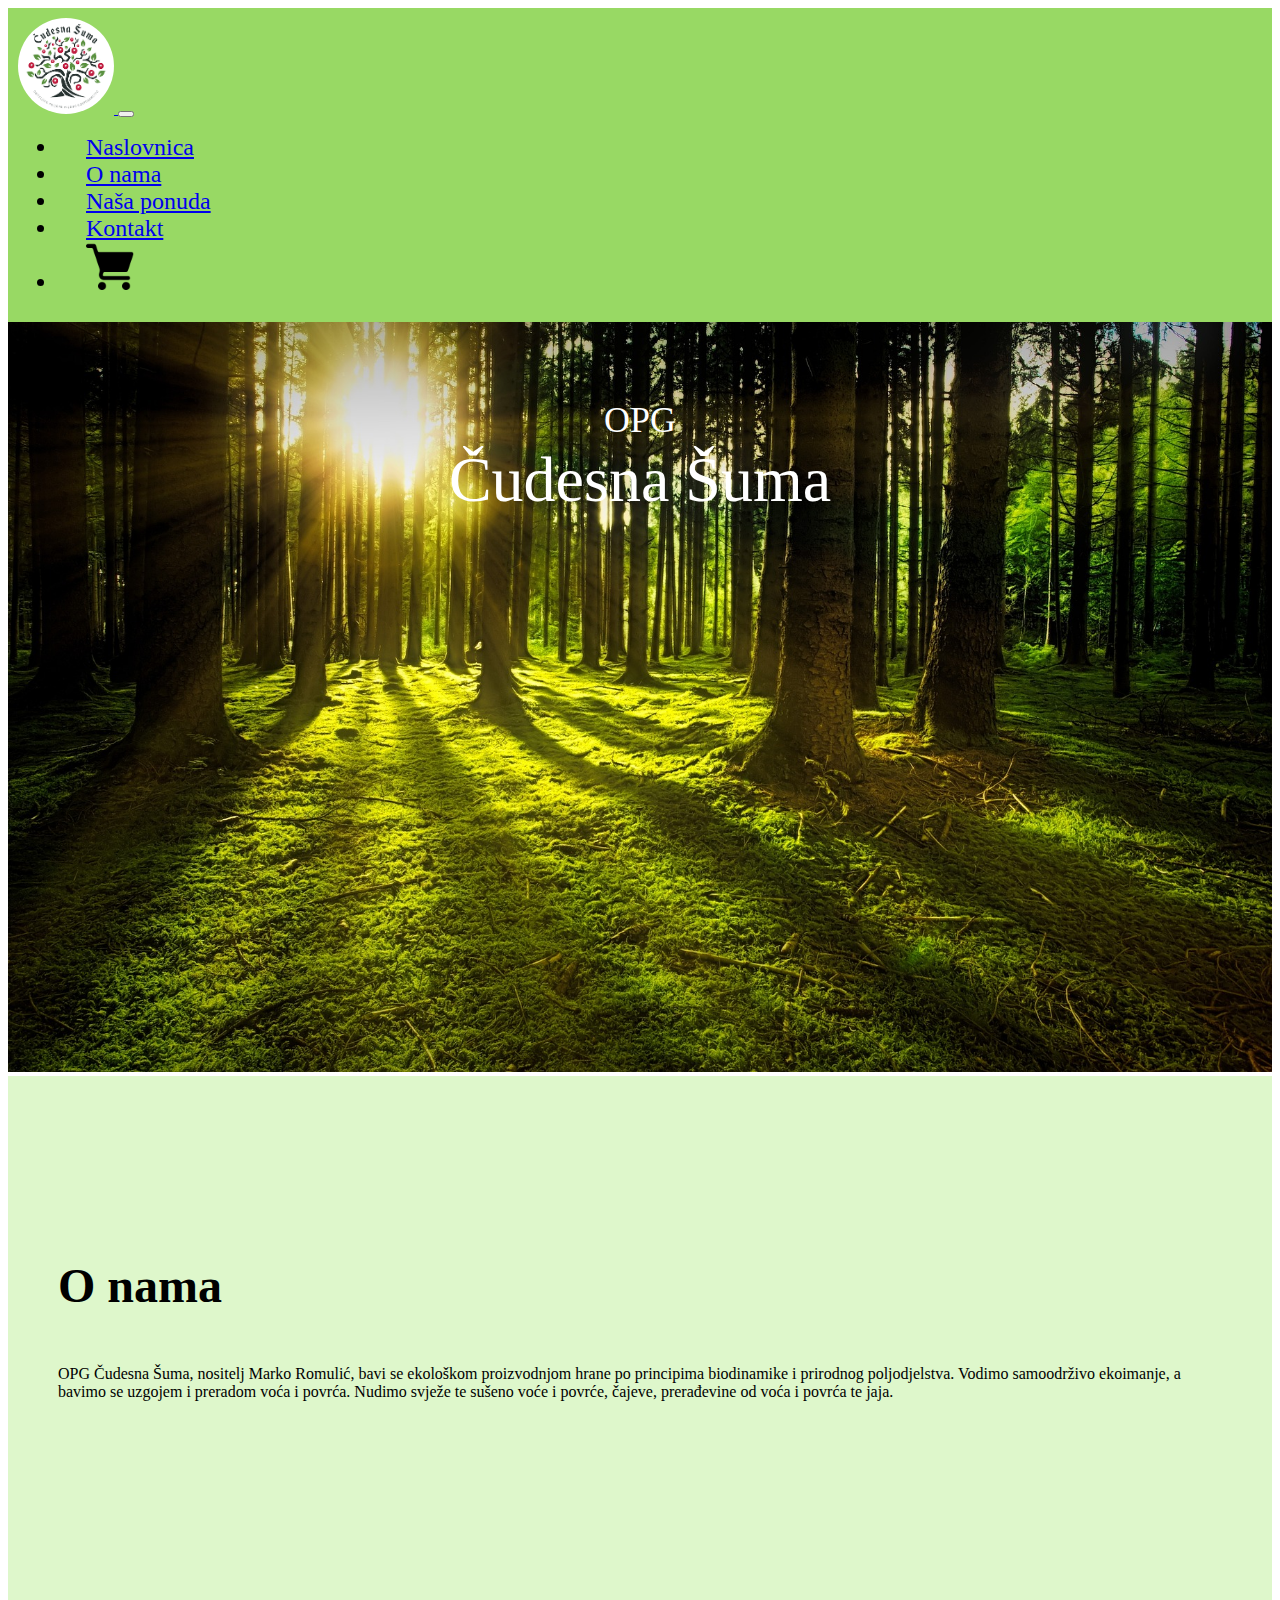
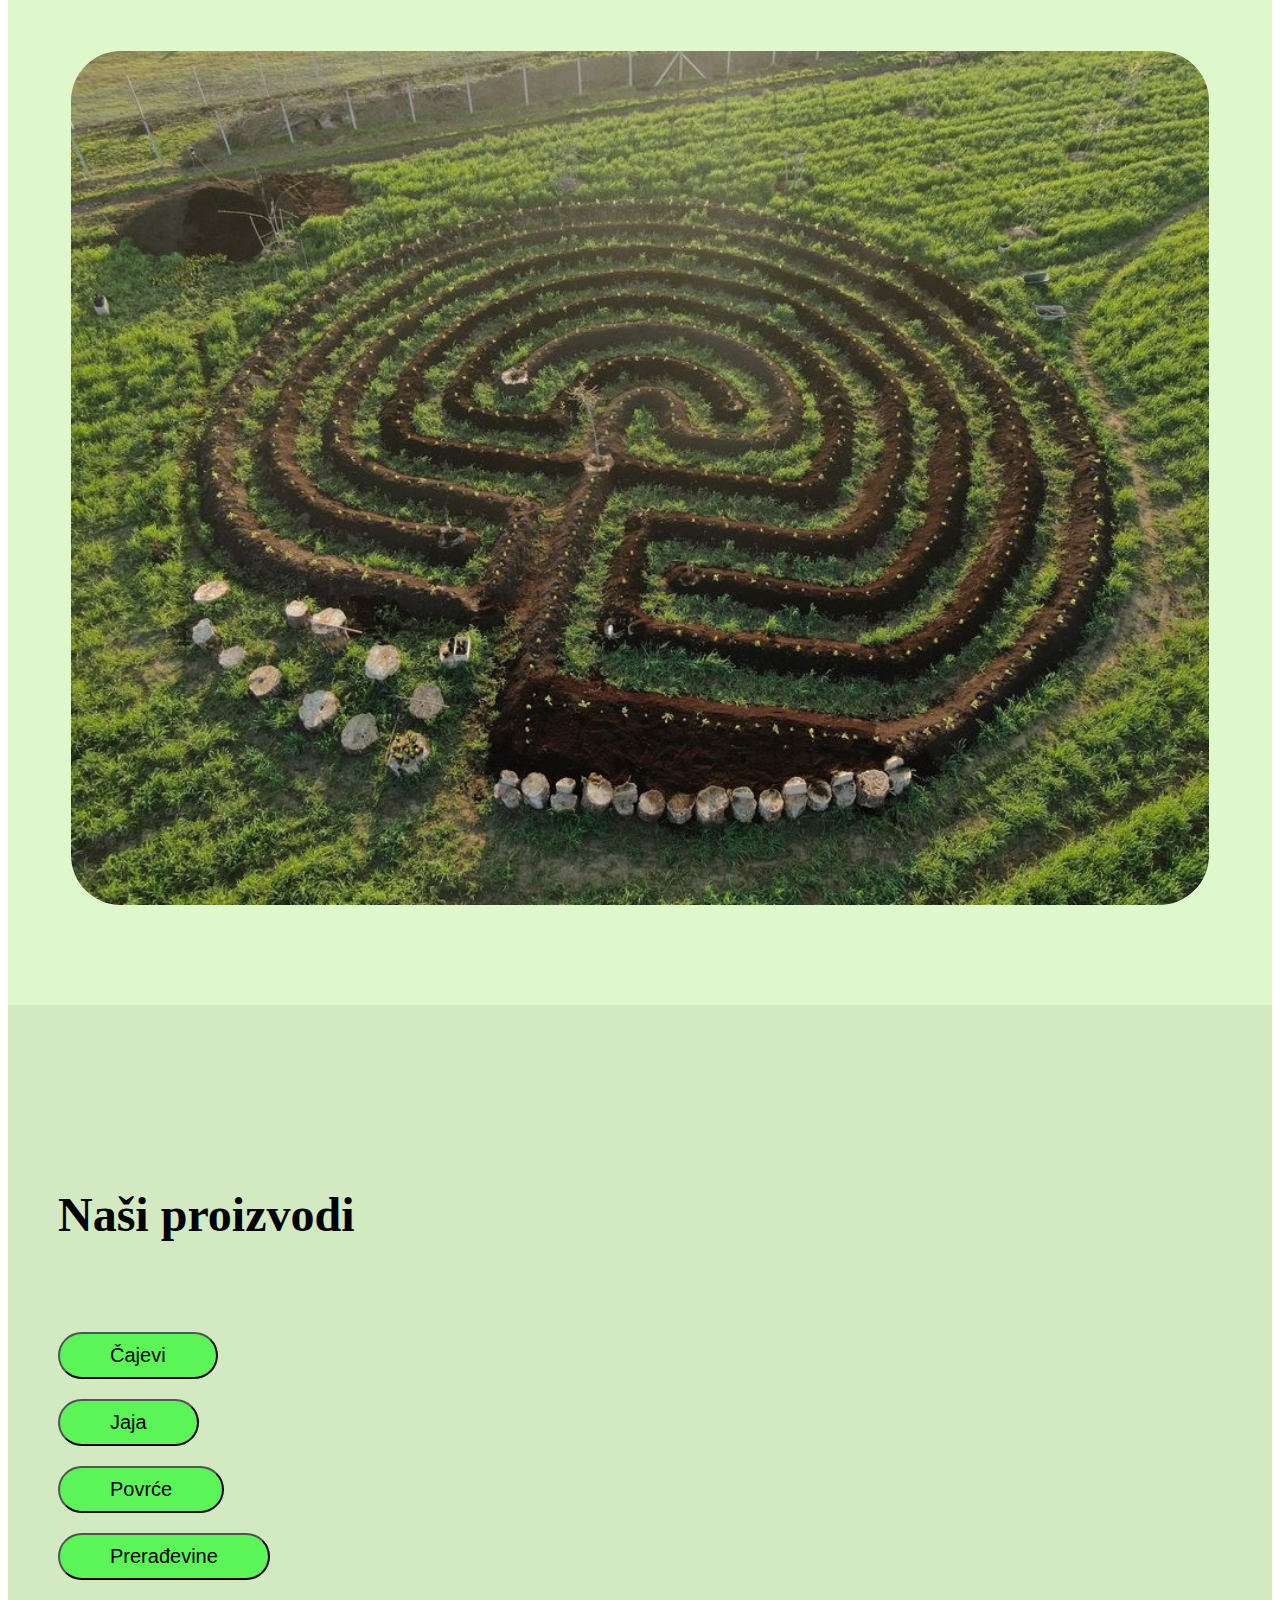
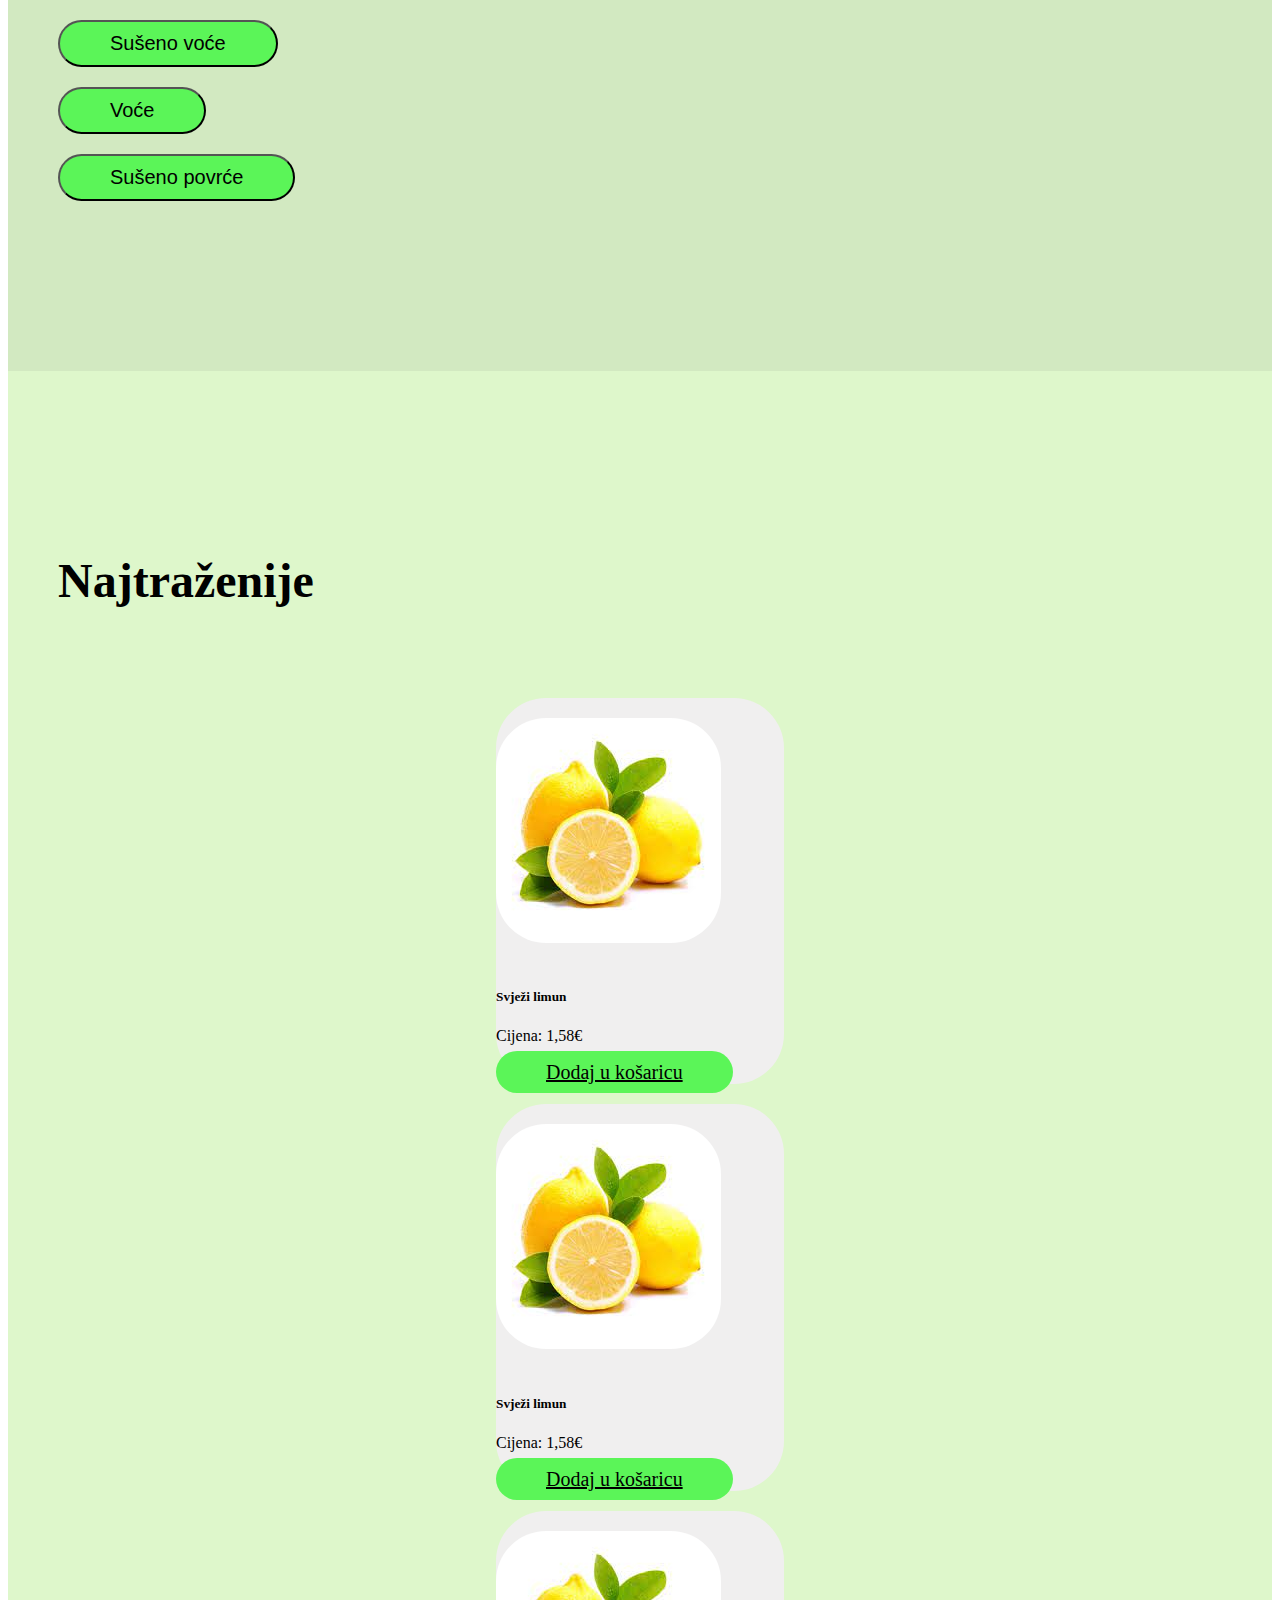
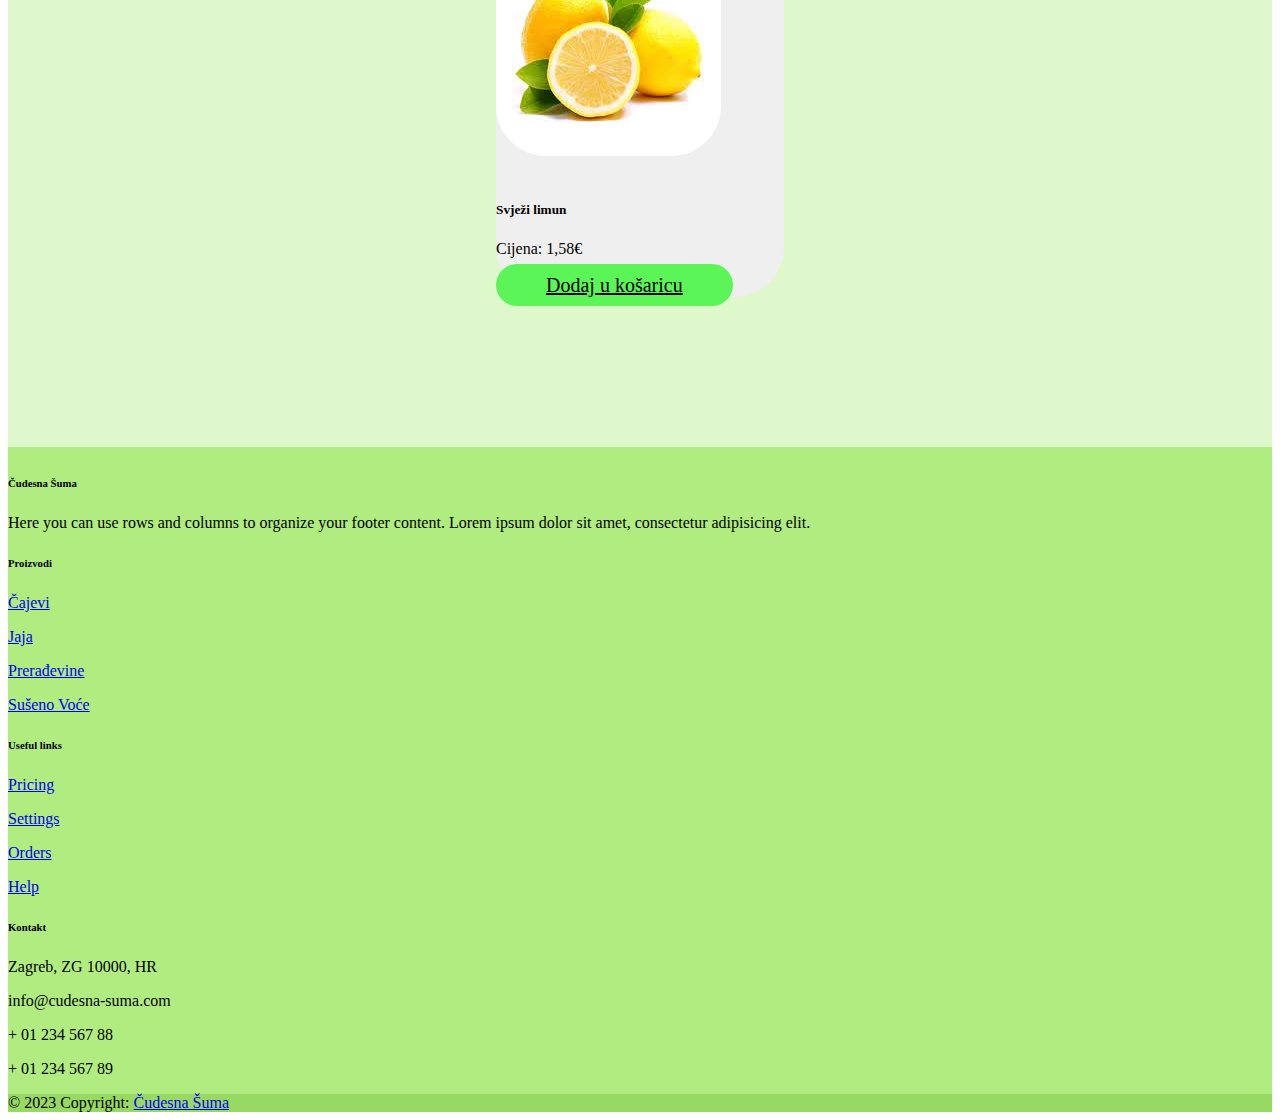
<file: index.html>
<!DOCTYPE html>
<html>

<head>
    <meta charset="utf-8">
    <meta name="viewport" content="width=device-width, initial-scale=1">
    <!-- <script type="text/javascript" src="js/navigation.js"></script> -->
    <!-- <script type="stylesheet" src="style/navigation.css"></script> -->
    <link href="https://cdn.jsdelivr.net/npm/bootstrap@5.2.3/dist/css/bootstrap.min.css" rel="stylesheet"
        integrity="sha384-rbsA2VBKQhggwzxH7pPCaAqO46MgnOM80zW1RWuH61DGLwZJEdK2Kadq2F9CUG65" crossorigin="anonymous">
    <link rel="stylesheet" href="style/navigation.css">
    <link rel="stylesheet" href="style/style.css">
    <title>Bootstrap demo</title>
</head>

<body>
    <!-- NAVIGACIJA -->
    <nav class="navbar navbar-expand-lg navbar-dark static-top navbar-green">

        <div class="container-fluid">
            <a class="navbar-brand nav-img" href="#">
                <img class="logo" src="img/logo-stari.png" alt="..." height="36">
            </a>
            <button class="navbar-toggler" type="button" data-bs-toggle="collapse"
                data-bs-target="#navbarSupportedContent" aria-controls="navbarSupportedContent" aria-expanded="false"
                aria-label="Toggle navigation">
                <span class="navbar-toggler-icon"></span>
            </button>
            <div class="collapse navbar-collapse">
                <ul class="navbar-nav ms-auto">
                    <li class="nav-item">
                        <a class="nav-link active" aria-current="page" href="#">Naslovnica</a>
                    </li>
                    <li class="nav-item">
                        <a class="nav-link" href="#">O nama</a>
                    </li>
                    <li class="nav-item">
                        <a class="nav-link " href="ponuda.html">Naša ponuda</a>
                    </li>
                    <li class="nav-item">
                        <a class="nav-link " href="kontakt.html">Kontakt</a>
                    </li>
                    <li class="nav-item">
                        <a class="nav-link" href="#">
                            <img class="cart" src="img/grocery-store.png" alt="">
                        </a>
                    </li>
                </ul>
            </div>
        </div>
    </nav>

    <!-- SCREEN COVER -->
    <div class="screen-cover">
        <img class="cover-img" src="img/cover-forest.jpg" alt="">
        <div class="centered cover-txt">OPG</div>
        <div class="centered cover-head">Čudesna Šuma</div>
    </div>

    <div class="container-fluid green">
        <div class="container">
            <div class="row">
                <div class="col-lg-6 article">
                    <div class="article-inside">
                        <h1>O nama</h1>
                        <div>OPG Čudesna Šuma, nositelj Marko Romulić, bavi se ekološkom proizvodnjom hrane po
                            principima biodinamike i prirodnog poljodjelstva. Vodimo samoodrživo ekoimanje, a bavimo se
                            uzgojem i preradom voća i povrća. Nudimo svježe te sušeno voće i povrće, čajeve, prerađevine
                            od voća i povrća te jaja. </div>
                    </div>
                </div>
                <div class="col-lg-6 article">
                    <img class="article-img" src="img/vrt.jpg" alt="">
                    <picture>
                        <source media="(min-width: 1520px)" srcset="img/vrt">
                        <source media="(min-width: 840px)" srcset="img/vrtx08">
                        <source media="(min-width: 560px)" srcset="img/vrtx06">
                      </picture>
                </div>
            </div>
        </div>
    </div>

    <div class="container-fluid green-second">
        <div class="container">
            <div class="row">
                <div class="col-lg-12 article">
                    <div class="article-inside">
                        <h1>Naši proizvodi</h1><br>
                        <div class="row">
                            <div class="col-lg-2 col-md-4 col-sm-12">
                                <button class="btn proizvod-gumb pad">Čajevi</button>
                            </div>
                            <div class="col-lg-2 col-md-4 col-sm-12">
                                <button class="btn proizvod-gumb pad">Jaja</button>
                            </div>
                            <div class="col-lg-2 col-md-4 col-sm-12">
                                <button class="btn proizvod-gumb pad">Povrće</button>
                            </div>
                            <div class="col-lg-2 col-md-3 col-sm-12">
                                <button class="btn proizvod-gumb pad">Prerađevine</button>
                            </div>
                            <div class="col-lg-4 col-md-1 col-sm-12">
                            </div>
                            <div class="col-lg-3 col-md-5 col-sm-12">
                                <button class="btn proizvod-gumb pad">Sušeno voće</button>
                            </div>
                            <div class="col-lg-2 col-md-3 col-sm-12">
                                <button class="btn proizvod-gumb pad">Voće</button>
                            </div>
                            <div class="col-lg-3 col-md-5 col-sm-12">
                                <button class="btn proizvod-gumb pad">Sušeno povrće</button>
                            </div>
                            <div class="col-lg-4">
                            </div>
                        </div>

                    </div>
                </div>
            </div>
        </div>
    </div>
    <div class="container-fluid green">
        <div class="container">
            <div class="row">
                <div class="col-lg-12 article">
                    <div class="article-inside">
                        <h1>Najtraženije</h1><br>
                        <div class="row">
                            <div class="col-lg-4">
                                <div class="card" style="width: 18rem;">
                                    <img src="img/limun.jpeg" class="card-img-top" alt="...">
                                    <div class="card-body">
                                        <h5 class="card-title">Svježi limun</h5>
                                        <p class="card-text">Cijena: 1,58€</p>
                                        <a href="#" class="btn proizvod-gumb pad">Dodaj u košaricu</a>
                                    </div>
                                </div>
                            </div>
                            <div class="col-lg-4">
                                <div class="card" style="width: 18rem;">
                                    <img src="img/limun.jpeg" class="card-img-top" alt="...">
                                    <div class="card-body">
                                        <h5 class="card-title">Svježi limun</h5>
                                        <p class="card-text">Cijena: 1,58€</p>
                                        <a href="#" class="btn proizvod-gumb pad">Dodaj u košaricu</a>
                                    </div>
                                </div>
                            </div>
                            <div class="col-lg-4">
                                <div class="card" style="width: 18rem;">
                                    <img src="img/limun.jpeg" class="card-img-top" alt="...">
                                    <div class="card-body">
                                        <h5 class="card-title">Svježi limun</h5>
                                        <p class="card-text">Cijena: 1,58€</p>
                                        <a href="#" class="btn proizvod-gumb pad">Dodaj u košaricu</a>
                                    </div>
                                </div>
                            </div>
                        </div>
                    </div>
                </div>
            </div>
        </div>
    </div>


    <!-- Footer -->
    <footer class="text-center text-lg-start  text-muted" style="background-color: #b0ec7f">
        <!-- Section: Links  -->
        <section class="" style="background-color: #b0ec7f">
            <div class="container text-center text-md-start mt-5">
                <!-- Grid row -->
                <div class="row mt-3">
                    <!-- Grid column -->
                    <div class="col-md-3 col-lg-4 col-xl-3 mx-auto mb-4">
                        <!-- Content -->
                        <h6 class="text-uppercase fw-bold mb-4">
                            <i class="fas fa-gem me-3"></i>Čudesna Šuma
                        </h6>
                        <p>
                            Here you can use rows and columns to organize your footer content. Lorem ipsum
                            dolor sit amet, consectetur adipisicing elit.
                        </p>
                    </div>
                    <!-- Grid column -->

                    <!-- Grid column -->
                    <div class="col-md-2 col-lg-2 col-xl-2 mx-auto mb-4">
                        <!-- Links -->
                        <h6 class="text-uppercase fw-bold mb-4">
                            Proizvodi
                        </h6>
                        <p>
                            <a href="#!" class="text-reset">Čajevi</a>
                        </p>
                        <p>
                            <a href="#!" class="text-reset">Jaja</a>
                        </p>
                        <p>
                            <a href="#!" class="text-reset">Prerađevine</a>
                        </p>
                        <p>
                            <a href="#!" class="text-reset">Sušeno Voće</a>
                        </p>
                    </div>
                    <!-- Grid column -->

                    <!-- Grid column -->
                    <div class="col-md-3 col-lg-2 col-xl-2 mx-auto mb-4">
                        <!-- Links -->
                        <h6 class="text-uppercase fw-bold mb-4">
                            Useful links
                        </h6>
                        <p>
                            <a href="#!" class="text-reset">Pricing</a>
                        </p>
                        <p>
                            <a href="#!" class="text-reset">Settings</a>
                        </p>
                        <p>
                            <a href="#!" class="text-reset">Orders</a>
                        </p>
                        <p>
                            <a href="#!" class="text-reset">Help</a>
                        </p>
                    </div>
                    <!-- Grid column -->

                    <!-- Grid column -->
                    <div class="col-md-4 col-lg-3 col-xl-3 mx-auto mb-md-0 mb-4">
                        <!-- Links -->
                        <h6 class="text-uppercase fw-bold mb-4">Kontakt</h6>
                        <p><i class="fas fa-home me-3"></i>Zagreb, ZG 10000, HR</p>
                        <p>
                            <i class="fas fa-envelope me-3"></i>
                            info@cudesna-suma.com
                        </p>
                        <p><i class="fas fa-phone me-3"></i> + 01 234 567 88</p>
                        <p><i class="fas fa-print me-3"></i> + 01 234 567 89</p>
                    </div>
                    <!-- Grid column -->
                </div>
                <!-- Grid row -->
            </div>
        </section>
        <!-- Section: Links  -->

        <!-- Copyright -->
        <div class="text-center p-4" style="background-color: #98D964;">
            © 2023 Copyright:
            <a class="text-reset fw-bold" href="https://mdbootstrap.com/">Čudesna Šuma</a>
        </div>
        <!-- Copyright -->
    </footer>
    <!-- Footer -->

    <script src="https://cdn.jsdelivr.net/npm/bootstrap@5.2.3/dist/js/bootstrap.bundle.min.js"
        integrity="sha384-kenU1KFdBIe4zVF0s0G1M5b4hcpxyD9F7jL+jjXkk+Q2h455rYXK/7HAuoJl+0I4"
        crossorigin="anonymous"></script>
</body>

</html>
</file>
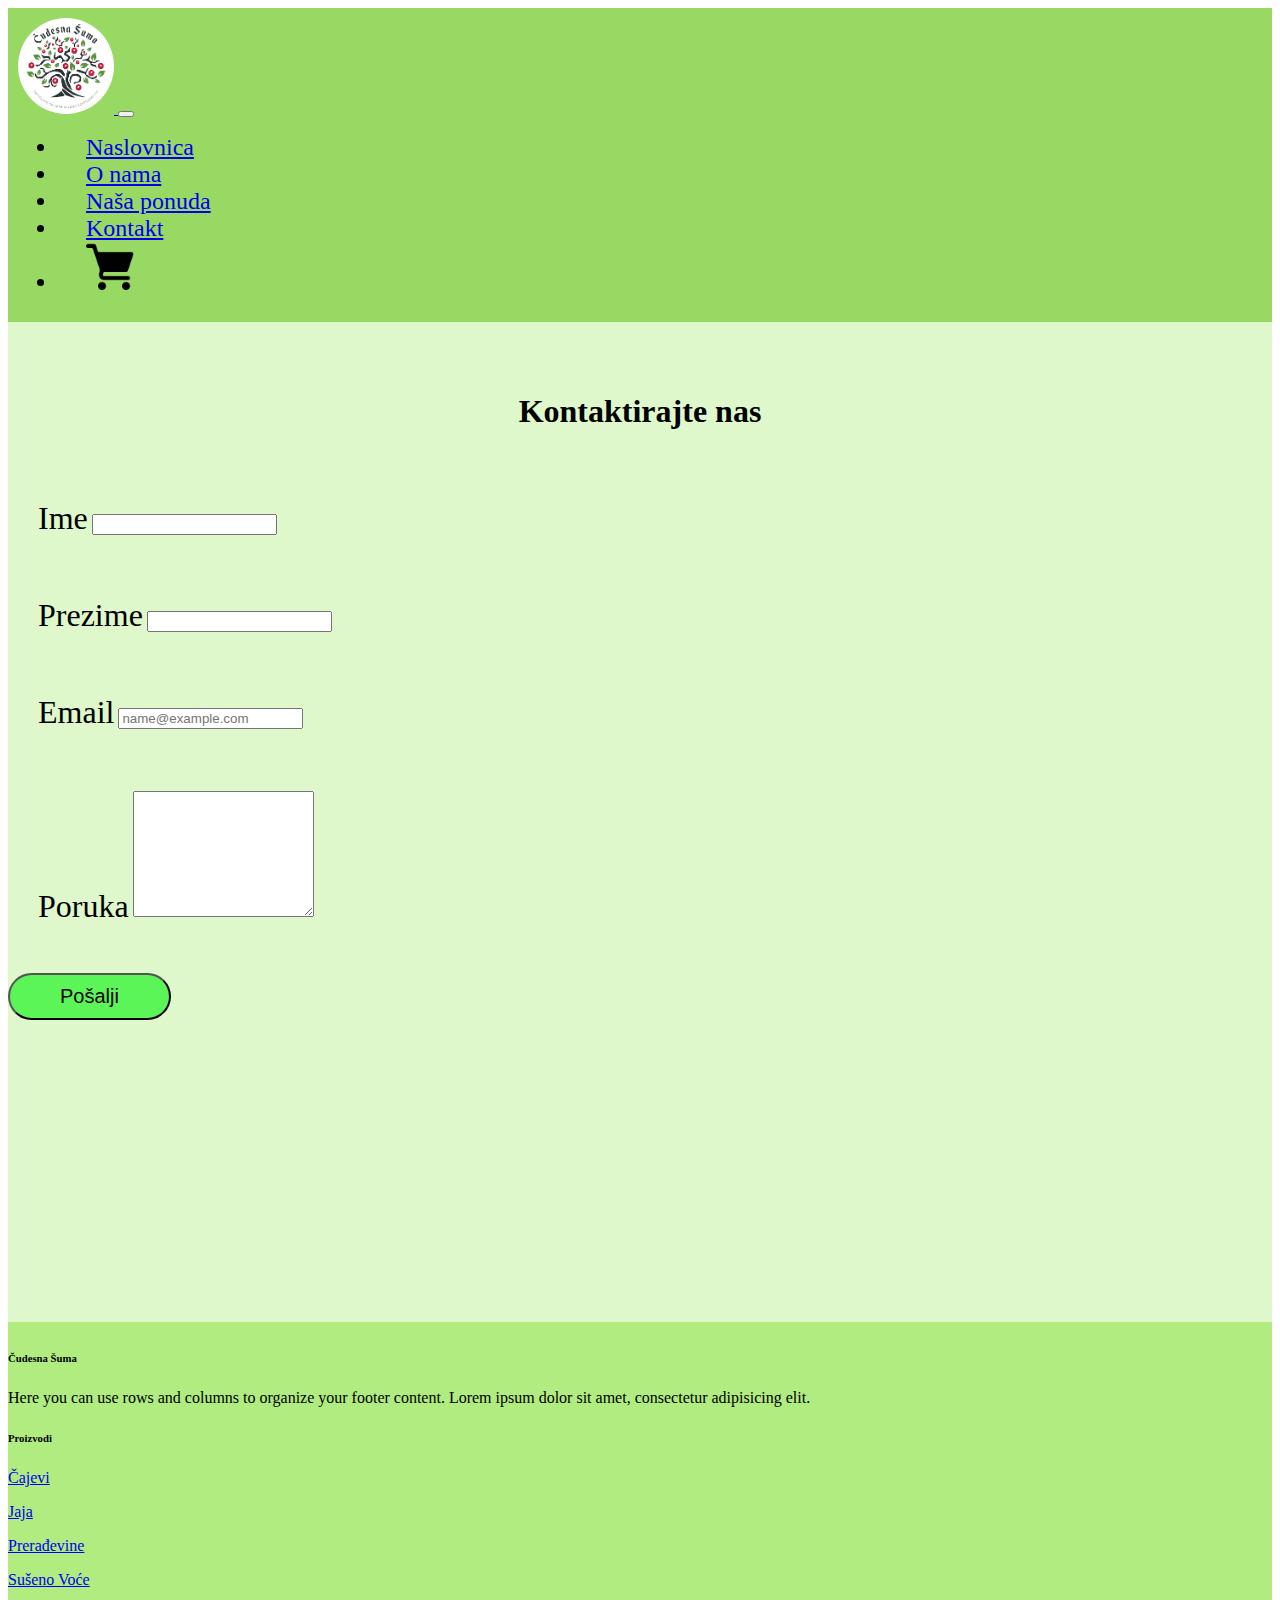
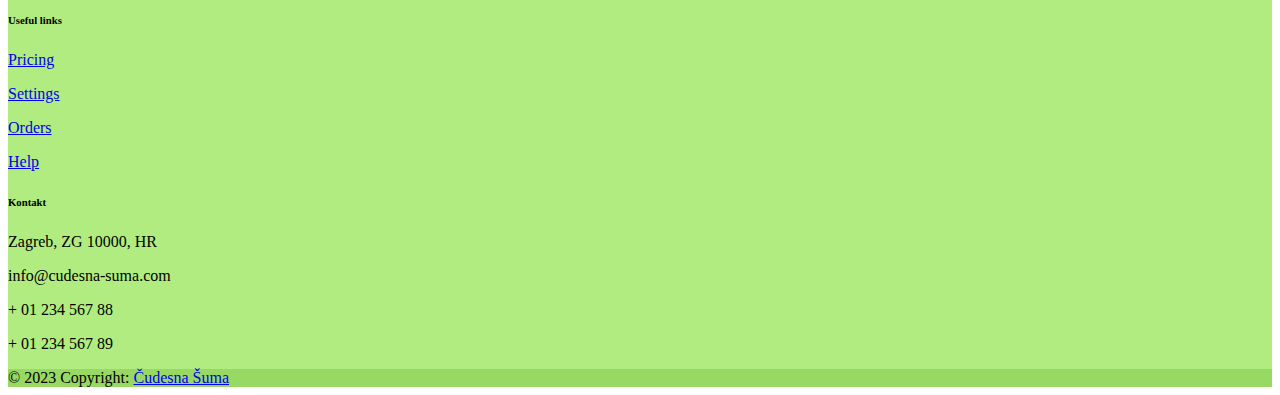
<file: kontakt.html>
<!DOCTYPE html>
<html>

<head>
    <meta charset="utf-8">
    <meta name="viewport" content="width=device-width, initial-scale=1">
    <!-- <script type="text/javascript" src="js/navigation.js"></script> -->
    <!-- <script type="stylesheet" src="style/navigation.css"></script> -->
    <link href="https://cdn.jsdelivr.net/npm/bootstrap@5.2.3/dist/css/bootstrap.min.css" rel="stylesheet"
        integrity="sha384-rbsA2VBKQhggwzxH7pPCaAqO46MgnOM80zW1RWuH61DGLwZJEdK2Kadq2F9CUG65" crossorigin="anonymous">
    <link rel="stylesheet" href="style/navigation.css">
    <link rel="stylesheet" href="style/style.css">
    <title>Bootstrap demo</title>
</head>

<body>
    <!-- NAVIGACIJA -->
    <nav class="navbar navbar-expand-lg navbar-dark static-top navbar-green">

        <div class="container-fluid">
            <a class="navbar-brand nav-img" href="#">
                <img class="logo" src="img/logo-stari.png" alt="..." height="36">
            </a>
            <button class="navbar-toggler" type="button" data-bs-toggle="collapse"
                data-bs-target="#navbarSupportedContent" aria-controls="navbarSupportedContent" aria-expanded="false"
                aria-label="Toggle navigation">
                <span class="navbar-toggler-icon"></span>
            </button>
            <div class="collapse navbar-collapse">
                <ul class="navbar-nav ms-auto">
                    <li class="nav-item">
                        <a class="nav-link " aria-current="page" href="index.html">Naslovnica</a>
                    </li>
                    <li class="nav-item">
                        <a class="nav-link" href="#">O nama</a>
                    </li>
                    <li class="nav-item">
                        <a class="nav-link" href="ponuda.html">Naša ponuda</a>
                    </li>
                    <li class="nav-item">
                        <a class="nav-link active" href="#">Kontakt</a>
                    </li>
                    <li class="nav-item">
                        <a class="nav-link" href="#">
                            <img class="cart" src="img/grocery-store.png" alt="">
                        </a>
                    </li>
                </ul>
            </div>
        </div>
    </nav>
    <div class="container-fluid side-img">
        <div class="container contact-background">
            <div class="row">
                <div class="col-lg-3 no-padding">
                </div>
                <div class="col-lg-6 no-padding kontakt">
                    <h1>Kontaktirajte nas</h1>
                </div>
                <div class="col-lg-3 no-padding "></div>

                <div class="col-lg-12 no-padding "><br></div>

                <div class="col-lg-2 no-padding "></div>
                <div class="col-lg-4 no-padding form-box">
                    <label for="exampleFormControlInput1" class="form-label form-css">Ime</label>
                    <input type="email" class="form-control" id="exampleFormControlInput1">
                </div>
                <div class="col-lg-4 no-padding form-box">
                    <label for="exampleFormControlInput1" class="form-label form-css">Prezime</label>
                    <input type="email" class="form-control" id="exampleFormControlInput1">
                </div>
                <div class="col-lg-2 no-padding "></div>

                <div class="col-lg-2 no-padding "></div>
                <div class="col-lg-8 form-box">
                    <label for="exampleFormControlInput1" class="form-label form-css">Email</label>
                    <input type="email" class="form-control" id="exampleFormControlInput1"
                        placeholder="name@example.com">
                </div>
                <div class="col-lg-2 no-padding "></div>
                <div class="col-lg-2 no-padding "></div>
                <div class="col-lg-8 form-box">
                    <label for="exampleFormControlTextarea1" class="form-label form-css">Poruka</label>
                    <textarea class="form-control" id="exampleFormControlTextarea1" rows="8"></textarea>
                </div>
                <div class="col-lg-2 no-padding "></div>
                <div class="col-lg-5 no-padding "></div>
                <div class="col-lg-2 no-padding ">
                    <br>
                    <button type="button" class="btn proizvod-gumb pad"">Pošalji</button>
                </div>



            </div>
        </div>
    </div>







    <!-- Footer -->
    <footer class="text-center text-lg-start  text-muted" style="background-color: #b0ec7f">
        <!-- Section: Links  -->
        <section class="" style="background-color: #b0ec7f">
          <div class="container text-center text-md-start mt-5">
            <!-- Grid row -->
            <div class="row mt-3">
              <!-- Grid column -->
              <div class="col-md-3 col-lg-4 col-xl-3 mx-auto mb-4">
                <!-- Content -->
                <h6 class="text-uppercase fw-bold mb-4">
                  <i class="fas fa-gem me-3"></i>Čudesna Šuma
                </h6>
                <p>
                  Here you can use rows and columns to organize your footer content. Lorem ipsum
                  dolor sit amet, consectetur adipisicing elit.
                </p>
              </div>
              <!-- Grid column -->
      
              <!-- Grid column -->
              <div class="col-md-2 col-lg-2 col-xl-2 mx-auto mb-4">
                <!-- Links -->
                <h6 class="text-uppercase fw-bold mb-4">
                  Proizvodi
                </h6>
                <p>
                  <a href="#!" class="text-reset">Čajevi</a>
                </p>
                <p>
                  <a href="#!" class="text-reset">Jaja</a>
                </p>
                <p>
                  <a href="#!" class="text-reset">Prerađevine</a>
                </p>
                <p>
                  <a href="#!" class="text-reset">Sušeno Voće</a>
                </p>
              </div>
              <!-- Grid column -->
      
              <!-- Grid column -->
              <div class="col-md-3 col-lg-2 col-xl-2 mx-auto mb-4">
                <!-- Links -->
                <h6 class="text-uppercase fw-bold mb-4">
                  Useful links
                </h6>
                <p>
                  <a href="#!" class="text-reset">Pricing</a>
                </p>
                <p>
                  <a href="#!" class="text-reset">Settings</a>
                </p>
                <p>
                  <a href="#!" class="text-reset">Orders</a>
                </p>
                <p>
                  <a href="#!" class="text-reset">Help</a>
                </p>
              </div>
              <!-- Grid column -->
      
              <!-- Grid column -->
              <div class="col-md-4 col-lg-3 col-xl-3 mx-auto mb-md-0 mb-4">
                <!-- Links -->
                <h6 class="text-uppercase fw-bold mb-4">Kontakt</h6>
                <p><i class="fas fa-home me-3"></i>Zagreb, ZG 10000, HR</p>
                <p>
                  <i class="fas fa-envelope me-3"></i>
                  info@cudesna-suma.com
                </p>
                <p><i class="fas fa-phone me-3"></i> + 01 234 567 88</p>
                <p><i class="fas fa-print me-3"></i> + 01 234 567 89</p>
              </div>
              <!-- Grid column -->
            </div>
            <!-- Grid row -->
          </div>
        </section>
        <!-- Section: Links  -->
      
        <!-- Copyright -->
        <div class="text-center p-4" style="background-color: #98D964;">
          © 2023 Copyright:
          <a class="text-reset fw-bold" href="https://mdbootstrap.com/">Čudesna Šuma</a>
        </div>
        <!-- Copyright -->
      </footer>
      <!-- Footer -->
        
            <script src="https://cdn.jsdelivr.net/npm/bootstrap@5.2.3/dist/js/bootstrap.bundle.min.js"
            integrity="sha384-kenU1KFdBIe4zVF0s0G1M5b4hcpxyD9F7jL+jjXkk+Q2h455rYXK/7HAuoJl+0I4"
                crossorigin="anonymous"></script>
    </body>
    
    </html>
</file>
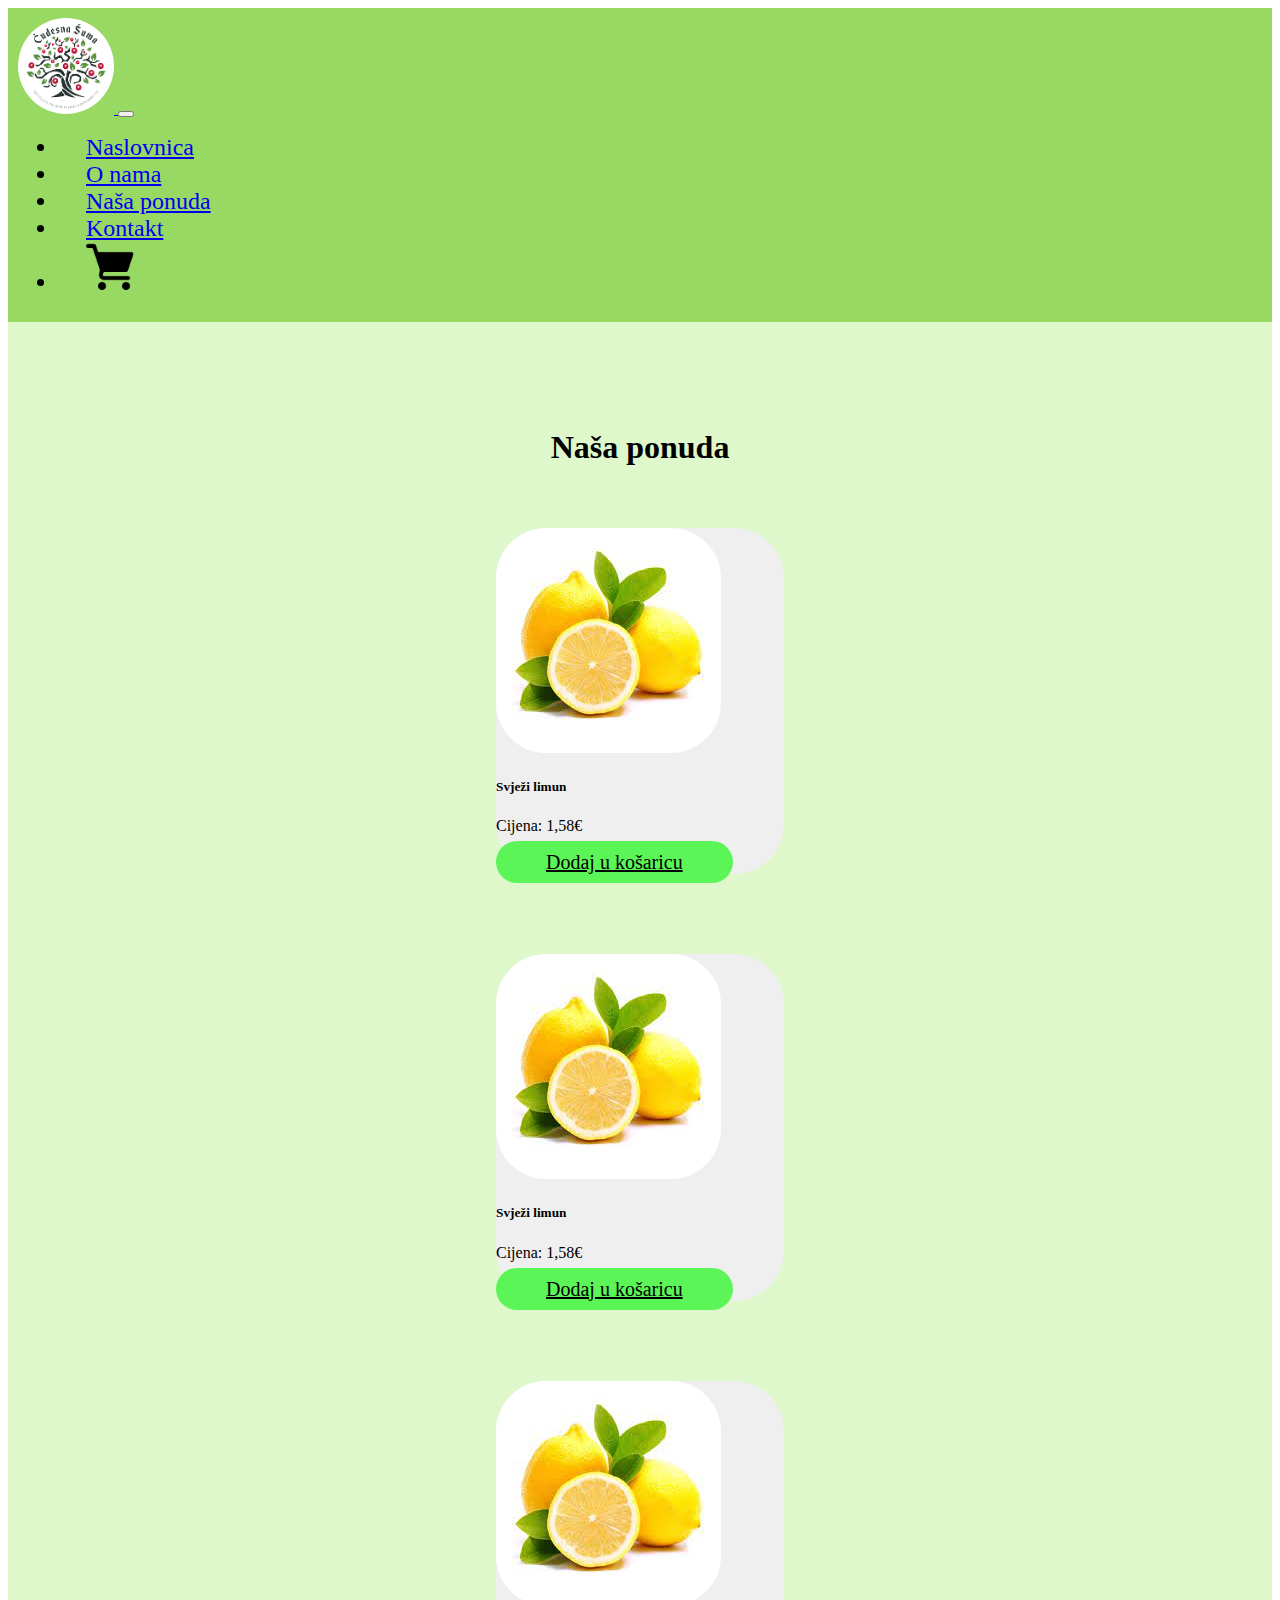
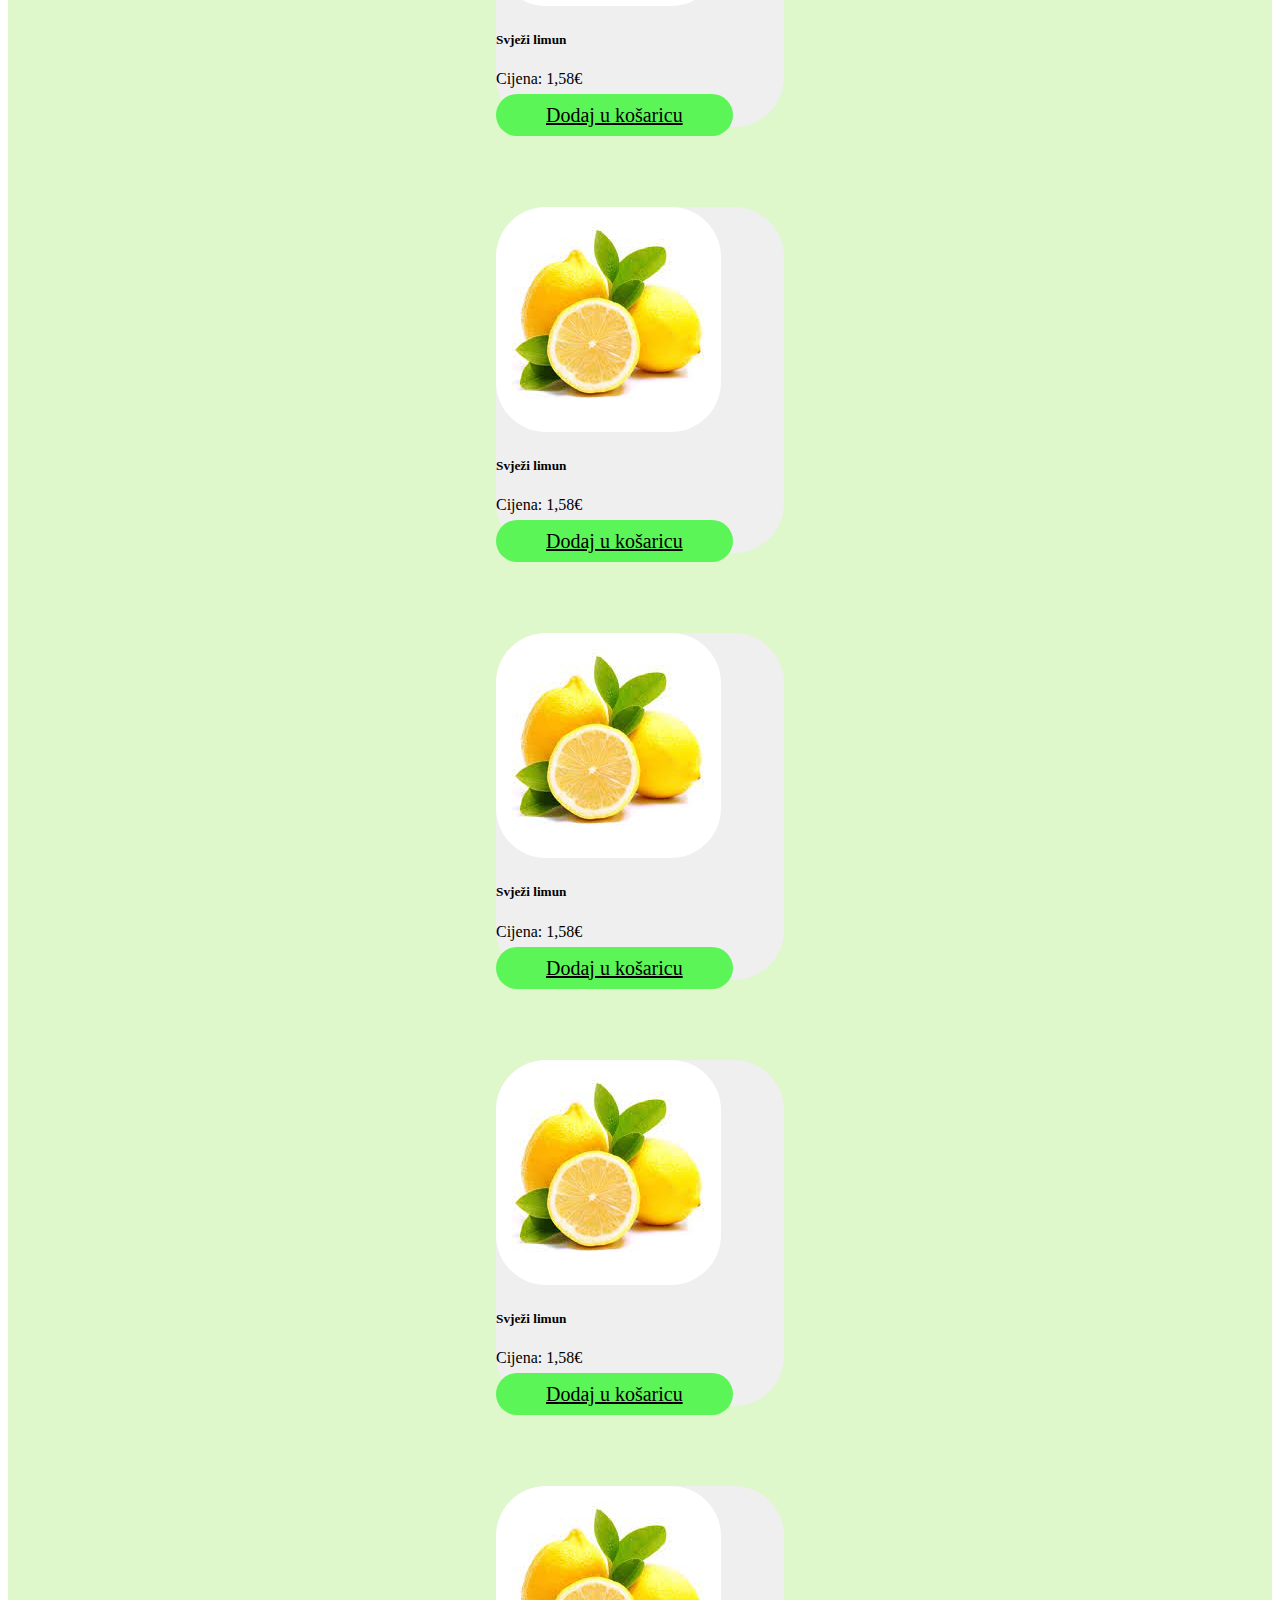
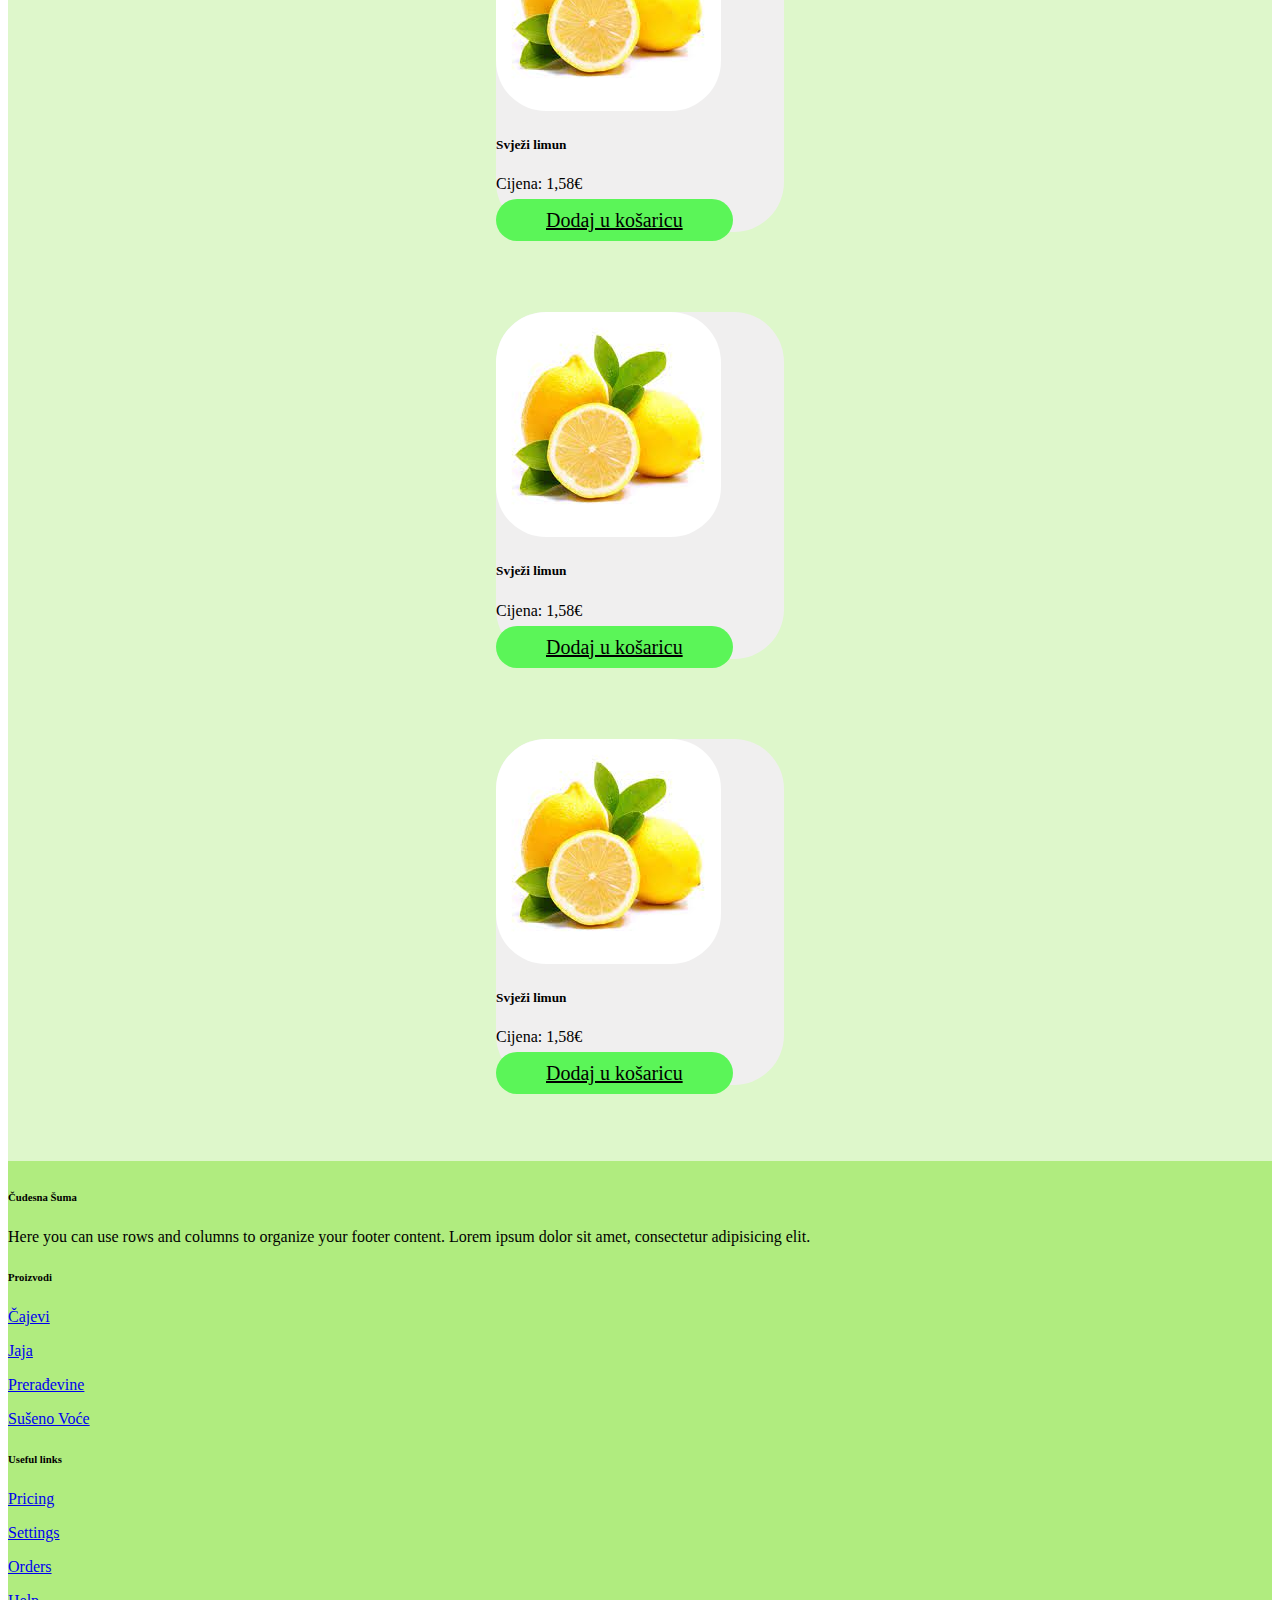
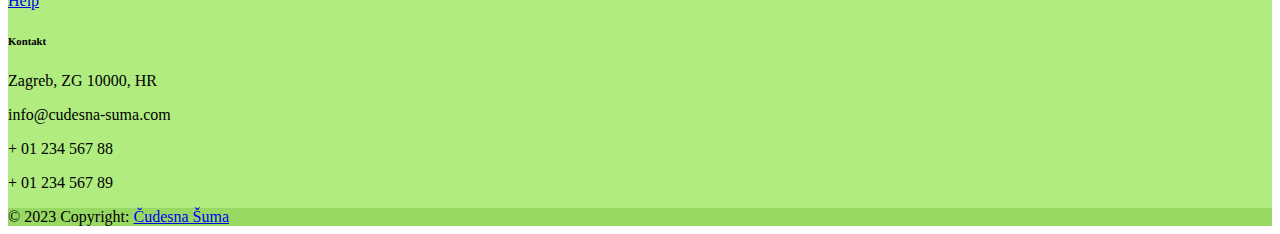
<file: ponuda.html>
<!DOCTYPE html>
<html>

<head>
    <meta charset="utf-8">
    <meta name="viewport" content="width=device-width, initial-scale=1">
    <!-- <script type="text/javascript" src="js/navigation.js"></script> -->
    <!-- <script type="stylesheet" src="style/navigation.css"></script> -->
    <link href="https://cdn.jsdelivr.net/npm/bootstrap@5.2.3/dist/css/bootstrap.min.css" rel="stylesheet"
        integrity="sha384-rbsA2VBKQhggwzxH7pPCaAqO46MgnOM80zW1RWuH61DGLwZJEdK2Kadq2F9CUG65" crossorigin="anonymous">
    <link rel="stylesheet" href="style/navigation.css">
    <link rel="stylesheet" href="style/style.css">
    <title>Bootstrap demo</title>
</head>

<body>
    <!-- NAVIGACIJA -->
    <nav class="navbar navbar-expand-lg navbar-dark static-top navbar-green">

        <div class="container-fluid">
            <a class="navbar-brand nav-img" href="#">
                <img class="logo" src="img/logo-stari.png" alt="..." height="36">
            </a>
            <button class="navbar-toggler" type="button" data-bs-toggle="collapse"
                data-bs-target="#navbarSupportedContent" aria-controls="navbarSupportedContent" aria-expanded="false"
                aria-label="Toggle navigation">
                <span class="navbar-toggler-icon"></span>
            </button>
            <div class="collapse navbar-collapse">
                <ul class="navbar-nav ms-auto">
                    <li class="nav-item">
                        <a class="nav-link " aria-current="page" href="index.html">Naslovnica</a>
                    </li>
                    <li class="nav-item">
                        <a class="nav-link" href="#">O nama</a>
                    </li>
                    <li class="nav-item">
                        <a class="nav-link active" href="#">Naša ponuda</a>
                    </li>
                    <li class="nav-item">
                        <a class="nav-link " href="kontakt.html">Kontakt</a>
                    </li>
                    <li class="nav-item">
                        <a class="nav-link" href="#">
                            <img class="cart" src="img/grocery-store.png" alt="">
                        </a>
                    </li>
                </ul>
            </div>
        </div>
    </nav>
    

    <div class="container-fluid green">
        <div class="container">
        <br><br><div class="row">
            <div class="col-lg-3 no-padding">
            </div>
            <div class="col-lg-6 no-padding kontakt">
                <h1>Naša ponuda</h1>
            </div>
            <div class="col-lg-3 no-padding "></div>

            <div class="col-lg-4 col-md-6 card-wrapper">
                <div class="card" style="width: 18rem;">
                    <img src="img/limun.jpeg" class="card-img-top" alt="...">
                    <div class="card-body">
                      <h5 class="card-title">Svježi limun</h5>
                      <p class="card-text">Cijena:  1,58€</p>
                      <a href="proizvod.html" class="btn proizvod-gumb pad">Dodaj u košaricu</a>
                    </div>
                  </div>
            </div>
            <div class="col-lg-4 col-md-6 card-wrapper">
                <div class="card" style="width: 18rem;">
                    <img src="img/limun.jpeg" class="card-img-top" alt="...">
                    <div class="card-body">
                      <h5 class="card-title">Svježi limun</h5>
                      <p class="card-text">Cijena:  1,58€</p>
                      <a href="proizvod.html" class="btn proizvod-gumb pad">Dodaj u košaricu</a>
                    </div>
                  </div>
            </div>
            <div class="col-lg-4 col-md-6 card-wrapper">
                <div class="card" style="width: 18rem;">
                    <img src="img/limun.jpeg" class="card-img-top" alt="...">
                    <div class="card-body">
                      <h5 class="card-title">Svježi limun</h5>
                      <p class="card-text">Cijena:  1,58€</p>
                      <a href="proizvod.html" class="btn proizvod-gumb pad">Dodaj u košaricu</a>
                    </div>
                  </div>
            </div>
            <div class="col-lg-4 col-md-6 card-wrapper">
                <div class="card" style="width: 18rem;">
                    <img src="img/limun.jpeg" class="card-img-top" alt="...">
                    <div class="card-body">
                      <h5 class="card-title">Svježi limun</h5>
                      <p class="card-text">Cijena:  1,58€</p>
                      <a href="proizvod.html" class="btn proizvod-gumb pad">Dodaj u košaricu</a>
                    </div>
                  </div>
            </div>
            <div class="col-lg-4 col-md-6 card-wrapper">
                <div class="card" style="width: 18rem;">
                    <img src="img/limun.jpeg" class="card-img-top" alt="...">
                    <div class="card-body">
                      <h5 class="card-title">Svježi limun</h5>
                      <p class="card-text">Cijena:  1,58€</p>
                      <a href="proizvod.html" class="btn proizvod-gumb pad">Dodaj u košaricu</a>
                    </div>
                  </div>
            </div>
            <div class="col-lg-4 col-md-6 card-wrapper">
                <div class="card" style="width: 18rem;">
                    <img src="img/limun.jpeg" class="card-img-top" alt="...">
                    <div class="card-body">
                      <h5 class="card-title">Svježi limun</h5>
                      <p class="card-text">Cijena:  1,58€</p>
                      <a href="proizvod.html" class="btn proizvod-gumb pad">Dodaj u košaricu</a>
                    </div>
                  </div>
            </div>
            <div class="col-lg-4 col-md-6 card-wrapper">
                <div class="card" style="width: 18rem;">
                    <img src="img/limun.jpeg" class="card-img-top" alt="...">
                    <div class="card-body">
                      <h5 class="card-title">Svježi limun</h5>
                      <p class="card-text">Cijena:  1,58€</p>
                      <a href="proizvod.html" class="btn proizvod-gumb pad">Dodaj u košaricu</a>
                    </div>
                  </div>
            </div>
            <div class="col-lg-4 col-md-6 card-wrapper">
                <div class="card" style="width: 18rem;">
                    <img src="img/limun.jpeg" class="card-img-top" alt="...">
                    <div class="card-body">
                      <h5 class="card-title">Svježi limun</h5>
                      <p class="card-text">Cijena:  1,58€</p>
                      <a href="proizvod.html" class="btn proizvod-gumb pad">Dodaj u košaricu</a>
                    </div>
                  </div>
            </div>
            <div class="col-lg-4 col-md-6 card-wrapper">
                <div class="card" style="width: 18rem;">
                    <img src="img/limun.jpeg" class="card-img-top" alt="...">
                    <div class="card-body">
                      <h5 class="card-title">Svježi limun</h5>
                      <p class="card-text">Cijena:  1,58€</p>
                      <a href="proizvod.html" class="btn proizvod-gumb pad">Dodaj u košaricu</a>
                    </div>
                  </div>
            </div>
            
            
        </div>
    </div>
        <br><br>
    </div>




    
    <!-- Footer -->
    <footer class="text-center text-lg-start  text-muted" style="background-color: #b0ec7f">
        <!-- Section: Links  -->
        <section class="" style="background-color: #b0ec7f">
          <div class="container text-center text-md-start mt-5">
            <!-- Grid row -->
            <div class="row mt-3">
              <!-- Grid column -->
              <div class="col-md-3 col-lg-4 col-xl-3 mx-auto mb-4">
                <!-- Content -->
                <h6 class="text-uppercase fw-bold mb-4">
                  <i class="fas fa-gem me-3"></i>Čudesna Šuma
                </h6>
                <p>
                  Here you can use rows and columns to organize your footer content. Lorem ipsum
                  dolor sit amet, consectetur adipisicing elit.
                </p>
              </div>
              <!-- Grid column -->
      
              <!-- Grid column -->
              <div class="col-md-2 col-lg-2 col-xl-2 mx-auto mb-4">
                <!-- Links -->
                <h6 class="text-uppercase fw-bold mb-4">
                  Proizvodi
                </h6>
                <p>
                  <a href="#!" class="text-reset">Čajevi</a>
                </p>
                <p>
                  <a href="#!" class="text-reset">Jaja</a>
                </p>
                <p>
                  <a href="#!" class="text-reset">Prerađevine</a>
                </p>
                <p>
                  <a href="#!" class="text-reset">Sušeno Voće</a>
                </p>
              </div>
              <!-- Grid column -->
      
              <!-- Grid column -->
              <div class="col-md-3 col-lg-2 col-xl-2 mx-auto mb-4">
                <!-- Links -->
                <h6 class="text-uppercase fw-bold mb-4">
                  Useful links
                </h6>
                <p>
                  <a href="#!" class="text-reset">Pricing</a>
                </p>
                <p>
                  <a href="#!" class="text-reset">Settings</a>
                </p>
                <p>
                  <a href="#!" class="text-reset">Orders</a>
                </p>
                <p>
                  <a href="#!" class="text-reset">Help</a>
                </p>
              </div>
              <!-- Grid column -->
      
              <!-- Grid column -->
              <div class="col-md-4 col-lg-3 col-xl-3 mx-auto mb-md-0 mb-4">
                <!-- Links -->
                <h6 class="text-uppercase fw-bold mb-4">Kontakt</h6>
                <p><i class="fas fa-home me-3"></i>Zagreb, ZG 10000, HR</p>
                <p>
                  <i class="fas fa-envelope me-3"></i>
                  info@cudesna-suma.com
                </p>
                <p><i class="fas fa-phone me-3"></i> + 01 234 567 88</p>
                <p><i class="fas fa-print me-3"></i> + 01 234 567 89</p>
              </div>
              <!-- Grid column -->
            </div>
            <!-- Grid row -->
          </div>
        </section>
        <!-- Section: Links  -->
      
        <!-- Copyright -->
        <div class="text-center p-4" style="background-color: #98D964;">
          © 2023 Copyright:
          <a class="text-reset fw-bold" href="https://mdbootstrap.com/">Čudesna Šuma</a>
        </div>
        <!-- Copyright -->
      </footer>
      <!-- Footer -->
        
            <script src="https://cdn.jsdelivr.net/npm/bootstrap@5.2.3/dist/js/bootstrap.bundle.min.js"
            integrity="sha384-kenU1KFdBIe4zVF0s0G1M5b4hcpxyD9F7jL+jjXkk+Q2h455rYXK/7HAuoJl+0I4"
                crossorigin="anonymous"></script>
    </body>
    
    </html>
</file>
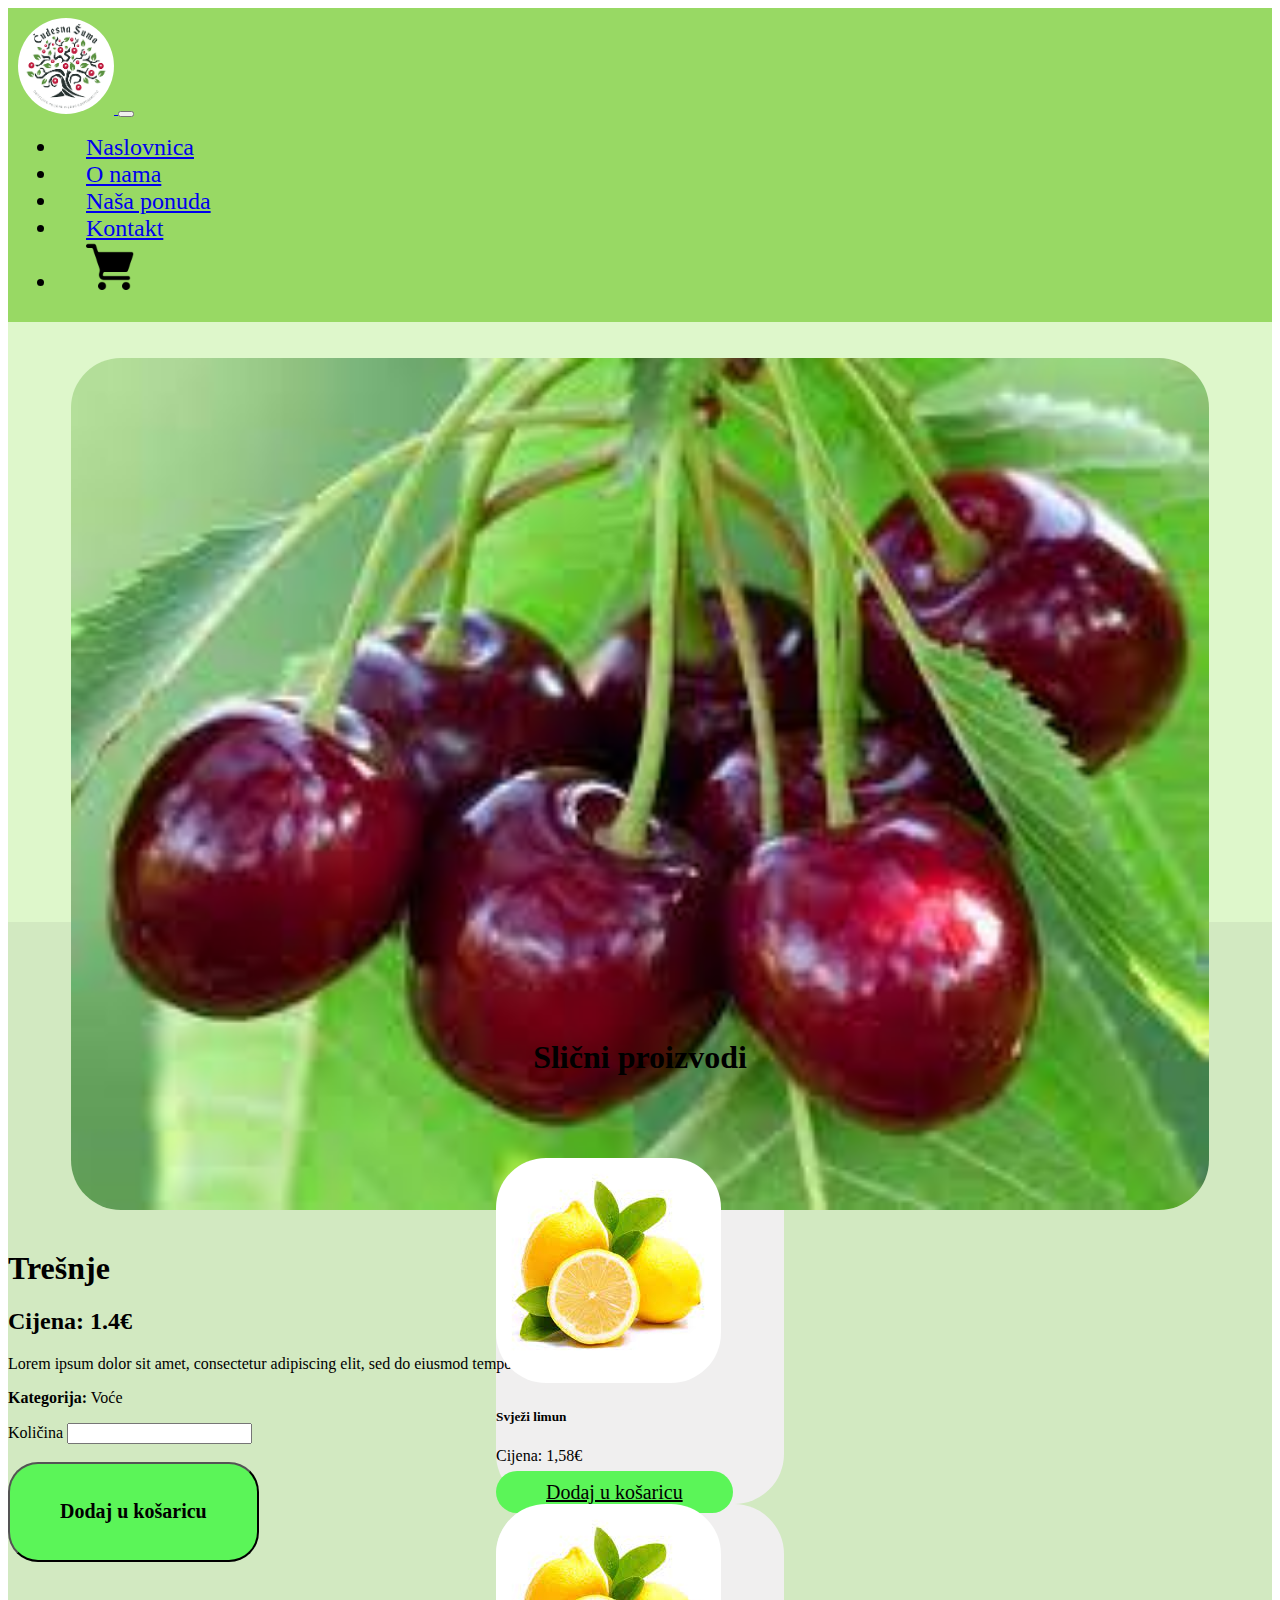
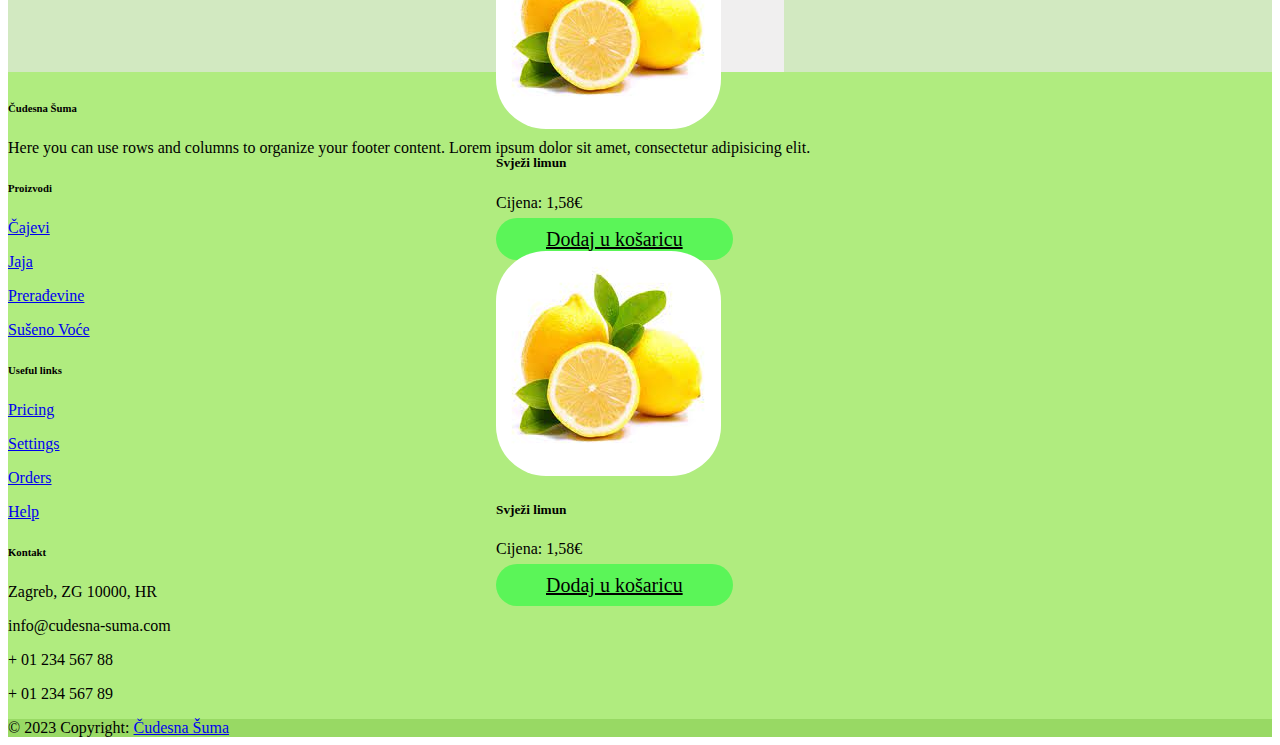
<file: proizvod.html>
<!DOCTYPE html>
<html>

<head>
    <meta charset="utf-8">
    <meta name="viewport" content="width=device-width, initial-scale=1">
    <!-- <script type="text/javascript" src="js/navigation.js"></script> -->
    <!-- <script type="stylesheet" src="style/navigation.css"></script> -->
    <link href="https://cdn.jsdelivr.net/npm/bootstrap@5.2.3/dist/css/bootstrap.min.css" rel="stylesheet"
        integrity="sha384-rbsA2VBKQhggwzxH7pPCaAqO46MgnOM80zW1RWuH61DGLwZJEdK2Kadq2F9CUG65" crossorigin="anonymous">
    <link rel="stylesheet" href="style/navigation.css">
    <link rel="stylesheet" href="style/style.css">
    <title>Bootstrap demo</title>
</head>

<body>
    <!-- NAVIGACIJA -->
    <nav class="navbar navbar-expand-lg navbar-dark static-top navbar-green">

        <div class="container-fluid">
            <a class="navbar-brand nav-img" href="#">
                <img class="logo" src="img/logo-stari.png" alt="..." height="36">
            </a>
            <button class="navbar-toggler" type="button" data-bs-toggle="collapse"
                data-bs-target="#navbarSupportedContent" aria-controls="navbarSupportedContent" aria-expanded="false"
                aria-label="Toggle navigation">
                <span class="navbar-toggler-icon"></span>
            </button>
            <div class="collapse navbar-collapse">
                <ul class="navbar-nav ms-auto">
                    <li class="nav-item">
                        <a class="nav-link " aria-current="page" href="index.html">Naslovnica</a>
                    </li>
                    <li class="nav-item">
                        <a class="nav-link" href="#">O nama</a>
                    </li>
                    <li class="nav-item">
                        <a class="nav-link" href="ponuda.html">Naša ponuda</a>
                    </li>
                    <li class="nav-item">
                        <a class="nav-link" href="kontakt.html">Kontakt</a>
                    </li>
                    <li class="nav-item">
                        <a class="nav-link" href="#">
                            <img class="cart" src="img/grocery-store.png" alt="">
                        </a>
                    </li>
                </ul>
            </div>
        </div>
    </nav>

    <div class="container-fluid contact-background high">
        <div class="container ">
            <br><br>
            <div class="row">
                <div class="col-lg-6 proizvod-img">
                    <img class="proizvod" src="img/trešnja.jpeg" alt="">
                </div>
                <div class="col-lg-6">
                    <br>
                    <h1>Trešnje</h1>
                    <h2><b>Cijena:</b> 1.4€</h2>
                    <p>Lorem ipsum dolor sit amet, consectetur adipiscing elit, sed do eiusmod tempor</p>
                    <p><b>Kategorija:</b> Voće</p>
                    <form action="proizvod.html" method="post">
                        <div class="form-outline col-lg-2">
                            <label class="form-label" for="typeNumber">Količina</label>
                            <input type="number" id="typeNumber" class="form-control" />
                        </div>
                        <div class="col-12">
                            <br>
                            <button type="submit" class="btn proizvod-gumb pad">
                                <div class="">
                                    <h4>Dodaj u košaricu</h4>
                                </div>
                            </button>
                        </div>
                    </form>
                </div>
            </div>
        </div>
    </div>
    <div class="container-fluid green-second low">
        <div class="container ">
            <br><br>
            <div class=" row">
                <div class="col-lg-12 similar-p">
                    <h1 class=""><b>Slični proizvodi</b></h1>
                </div>
                <div class="col-lg-4">
                    <div class="card" style="width: 18rem;">
                        <img src="img/limun.jpeg" class="card-img-top" alt="...">
                        <div class="card-body">
                            <h5 class="card-title">Svježi limun</h5>
                            <p class="card-text">Cijena: 1,58€</p>
                            <a href="#" class="btn proizvod-gumb pad">Dodaj u košaricu</a>
                        </div>
                    </div>
                </div>
                <div class="col-lg-4">
                    <div class="card" style="width: 18rem;">
                        <img src="img/limun.jpeg" class="card-img-top" alt="...">
                        <div class="card-body">
                            <h5 class="card-title">Svježi limun</h5>
                            <p class="card-text">Cijena: 1,58€</p>
                            <a href="#" class="btn proizvod-gumb pad">Dodaj u košaricu</a>
                        </div>
                    </div>
                </div>
                <div class="col-lg-4">
                    <div class="card" style="width: 18rem;">
                        <img src="img/limun.jpeg" class="card-img-top" alt="...">
                        <div class="card-body">
                            <h5 class="card-title">Svježi limun</h5>
                            <p class="card-text">Cijena: 1,58€</p>
                            <a href="#" class="btn proizvod-gumb pad">Dodaj u košaricu</a>
                        </div>
                    </div>
                </div>
            </div>
        </div>
    </div>
    </div>
    <!-- Footer -->
    <footer class="text-center text-lg-start  text-muted" style="background-color: #b0ec7f">
        <!-- Section: Links  -->
        <section class="" style="background-color: #b0ec7f">
          <div class="container text-center text-md-start mt-5">
            <!-- Grid row -->
            <div class="row mt-3">
              <!-- Grid column -->
              <div class="col-md-3 col-lg-4 col-xl-3 mx-auto mb-4">
                <!-- Content -->
                <h6 class="text-uppercase fw-bold mb-4">
                  <i class="fas fa-gem me-3"></i>Čudesna Šuma
                </h6>
                <p>
                  Here you can use rows and columns to organize your footer content. Lorem ipsum
                  dolor sit amet, consectetur adipisicing elit.
                </p>
              </div>
              <!-- Grid column -->
      
              <!-- Grid column -->
              <div class="col-md-2 col-lg-2 col-xl-2 mx-auto mb-4">
                <!-- Links -->
                <h6 class="text-uppercase fw-bold mb-4">
                  Proizvodi
                </h6>
                <p>
                  <a href="#!" class="text-reset">Čajevi</a>
                </p>
                <p>
                  <a href="#!" class="text-reset">Jaja</a>
                </p>
                <p>
                  <a href="#!" class="text-reset">Prerađevine</a>
                </p>
                <p>
                  <a href="#!" class="text-reset">Sušeno Voće</a>
                </p>
              </div>
              <!-- Grid column -->
      
              <!-- Grid column -->
              <div class="col-md-3 col-lg-2 col-xl-2 mx-auto mb-4">
                <!-- Links -->
                <h6 class="text-uppercase fw-bold mb-4">
                  Useful links
                </h6>
                <p>
                  <a href="#!" class="text-reset">Pricing</a>
                </p>
                <p>
                  <a href="#!" class="text-reset">Settings</a>
                </p>
                <p>
                  <a href="#!" class="text-reset">Orders</a>
                </p>
                <p>
                  <a href="#!" class="text-reset">Help</a>
                </p>
              </div>
              <!-- Grid column -->
      
              <!-- Grid column -->
              <div class="col-md-4 col-lg-3 col-xl-3 mx-auto mb-md-0 mb-4">
                <!-- Links -->
                <h6 class="text-uppercase fw-bold mb-4">Kontakt</h6>
                <p><i class="fas fa-home me-3"></i>Zagreb, ZG 10000, HR</p>
                <p>
                  <i class="fas fa-envelope me-3"></i>
                  info@cudesna-suma.com
                </p>
                <p><i class="fas fa-phone me-3"></i> + 01 234 567 88</p>
                <p><i class="fas fa-print me-3"></i> + 01 234 567 89</p>
              </div>
              <!-- Grid column -->
            </div>
            <!-- Grid row -->
          </div>
        </section>
        <!-- Section: Links  -->
      
        <!-- Copyright -->
        <div class="text-center p-4" style="background-color: #98D964;">
          © 2023 Copyright:
          <a class="text-reset fw-bold" href="https://mdbootstrap.com/">Čudesna Šuma</a>
        </div>
        <!-- Copyright -->
      </footer>
      <!-- Footer -->
        
            <script src="https://cdn.jsdelivr.net/npm/bootstrap@5.2.3/dist/js/bootstrap.bundle.min.js"
            integrity="sha384-kenU1KFdBIe4zVF0s0G1M5b4hcpxyD9F7jL+jjXkk+Q2h455rYXK/7HAuoJl+0I4"
                crossorigin="anonymous"></script>
    </body>
    
    </html>
</file>
<file: style/navigation.css>
.nav-img{
    size: 100%;
}

.logo{
    border-radius: 4rem;
    height: 6rem;
}

.navbar-green{
    background-color: #98D964;
    padding: 10px;
}

.navigation{
    align-items: center;
}

.nav-item{
    padding: -20px 0;
    padding-right: 4rem;
    font-size: 24px;
}

.nav-link{
    padding: 1.75rem;
}

.cart{
    width: 3rem;
    margin-right: -2rem;
    align-self: center;
}
</file>
<file: style/style.css>
h1{
   font-family: IM FELL French Canon SC;
}

div{
    font-family: inder;
 }
 


.cover-img {
    width: 100%;
    height: 750px;
    object-fit: cover;
}

.centered {
    position: absolute;
    top: 50%;
    left: 50%;
    transform: translate(-50%, -50%);
}

.cover-txt {
    font-size: 36px;
    color: white;
    margin-top: -30px;
}

.cover-head {
    font-size: 64px;
    color: white;
    margin-top: 30px;
}

.green {
    background-color: #DEF7CB;
}

.green-second {
    background-color: #d2e9c1;
}


.article {
    padding: 100px 0 100px 0;
    text-align: left;
}

.article-img {
    display: block;
    margin: auto;
    width: 90%;
    border-radius: 50px;
}

.article-inside {
    padding: 50px;
    font-family: Indie Flower;
}

.article-inside button{
    font-size: 20px;
}

.article-inside h1 {
    font-size: 48px;
}

.article-inside div {
    padding-top: 20px;
   
    
}

/* .btn {
    background: #59f554;
    background-image: -webkit-linear-gradient(top, #59f554, #2ec725);
    background-image: -moz-linear-gradient(top, #59f554, #2ec725);
    background-image: -ms-linear-gradient(top, #59f554, #2ec725);
    background-image: -o-linear-gradient(top, #59f554, #2ec725);
    background-image: linear-gradient(to bottom, #59f554, #2ec725);
    -webkit-border-radius: 31;
    -moz-border-radius: 31;
    border-radius: 31px;
    font-family: Courier New;
    color: #ffffff;
    font-size: 26px;
    padding: 10px 20px 10px 20px;
    text-decoration: none;
} */




.btn:hover {
    background: #5BF558;
    background-image: -webkit-linear-gradient(top, #5BF558, #32f028);
    background-image: -moz-linear-gradient(top, #5BF558, #32f028);
    background-image: -ms-linear-gradient(top, #5BF558, #32f028);
    background-image: -o-linear-gradient(top, #5BF558, #32f028);
    background-image: linear-gradient(to bottom, #5BF558, #32f028);
    text-decoration: none;
}

.card {
    border-radius: 50px;
}

.card-img-top {
    border-radius: 50px;
}

footer {
    padding-top: 5px;
}

.background-img {
    display: block;
    height: 1000px;
    max-width: 700px;
    object-fit: none;
    object-position: left;
    border-top-right-radius: 50px;
    border-bottom-right-radius: 50px;

}

.no-padding {
    padding-left: 0;
    padding-right: 0;

}

.side-img {
    background-image: url("../img/detailed-jungle-background.jpg");
}

.contact-background {
    background-color: #DEF7CB;
    height: 1000px;
}

.kontakt {
    text-align: center;
    padding-top: 50px;
}

.form-css {
    font-size: 32px;
}

.form-box {
    padding: 30px;
}

.card {
    margin: auto;
}

.card-wrapper {
    padding: 40px;
}

.proizvod-img {}

.proizvod {
    display: block;
    margin: auto;
    width: 90%;
    margin: 0, auto;
    border-radius: 50px;
}

.similar-p {
    padding: 60px 0;
    text-align: center;
}

.high {
    height: 600px;
}

.pad{
    padding: 10px 50px;
}

.proizvod-gumb {
    font-size: 20px;
    background-color: #5BF558;
    border-color: none;
    border-radius: 30px;
    color: black;
}


.card{
    background-color: rgb(240, 239, 239);
}

.low {
    height: 750px;
}

@media (max-width: 768px) {

    .high {
        height: 800px;
    }

    .low {
        height: 1700px;
    }
    .cover-txt {
        margin-top: -80px;
    }


}

@media (min-width: 768px) and (max-width: 992px) {

    .high {
        height: 1000px;
    }

    .low {
        height: 1700px;
    }

    .cover-txt {
        margin-top: -80px;
    }


    
}
</file>
